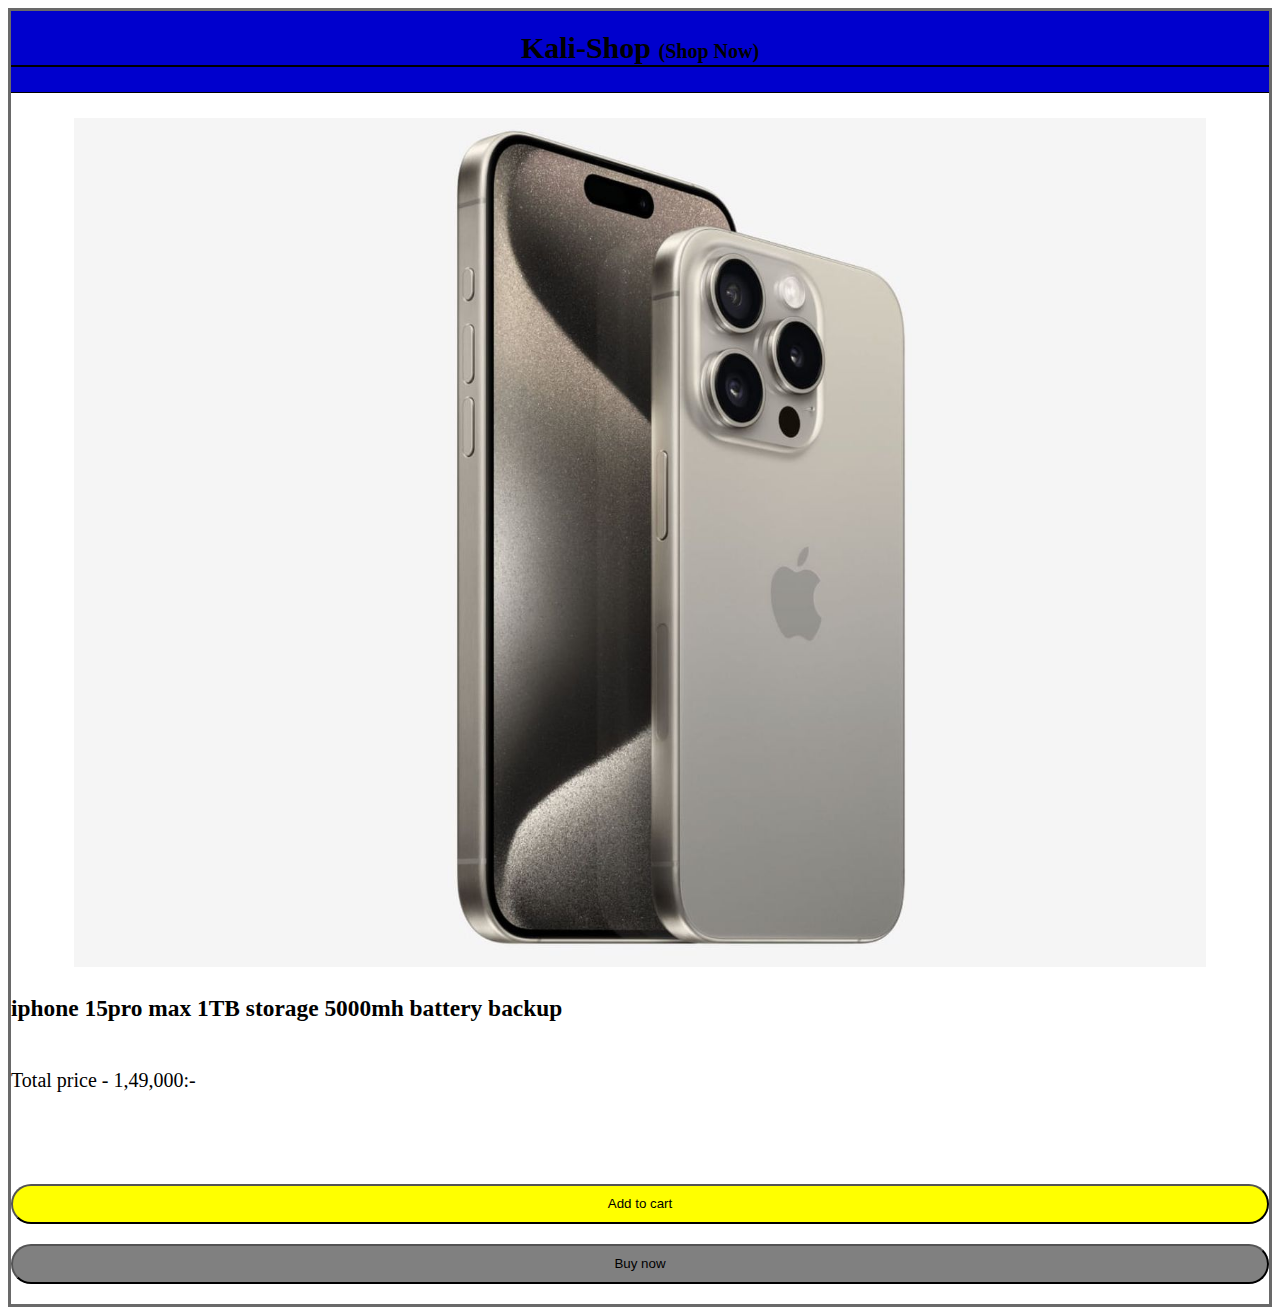
<file: index.html>
<!DOCTYPE html>
<html lang="en">
<head>
  <meta charset="UTF-8">
  <meta http-equiv="X-UA-Compatible" content="IE=Edge">
  <meta name="viewport" content="width=device-width, initial-scale=1">

  <title>HTML</title>
  
  <!-- HTML -->
  

  <!-- Custom Styles -->
  <link rel="stylesheet" href="style.css">
</head>

<body>
    <div class="object">
<center>
  <div class="logo">
    
    <h2>Kali-Shop 
    
    <spen class="l">(Shop Now)</spen>
    
    </h2>
    
  </div>
    
</center>
    <center>
      
    
    <div class="img">
      
      <img src="logo.jpg" alt="">
      
      
    </div>
    
    
 
    
    
        </center>

    <h3>iphone 15pro max 1TB storage 5000mh battery backup</h3>
  <br>
  <span> Total price - 1,49,000:-</span>
  <br>
  <br>
  <br>
  <br>
  <br>
  <button class="add" id="add" type="submit" onclick="add()">Add to cart</button>
  <button type="submit" class="buy" id="buy" onclick="buy()">Buy now</button>
  </div>
  <script src="main.js"></script>
 
  
</body>
</html>
</file>
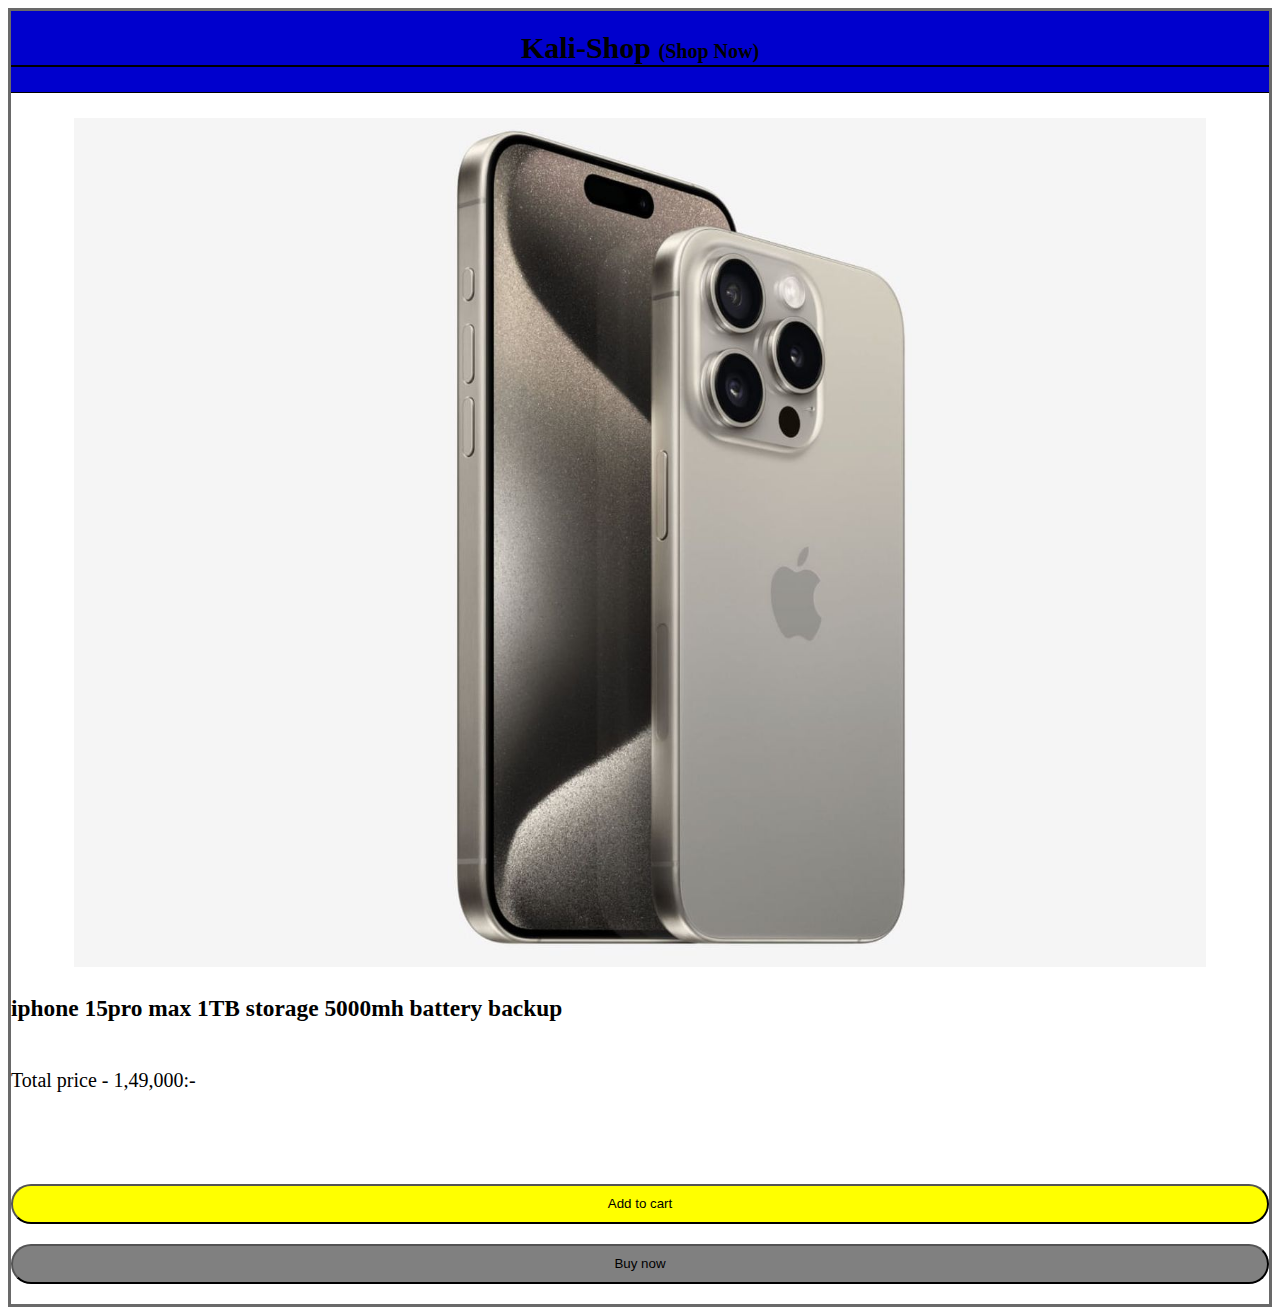
<file: i.html>
<!DOCTYPE html>
<html lang="en">
<head>
  <meta charset="UTF-8">
  <meta http-equiv="X-UA-Compatible" content="IE=Edge">
  <meta name="viewport" content="width=device-width, initial-scale=1">

  <title>HTML</title>
  
  <!-- HTML -->
  

  <!-- Custom Styles -->
  <link rel="stylesheet" href="style.css">
</head>

<body>
    <div class="object">
<center>
  <div class="logo">
    
    <h2>Kali-Shop 
    
    <spen class="l">(Shop Now)</spen>
    
    </h2>
    
  </div>
    
</center>
    <center>
      
    
    <div class="img">
      
      <img src="logo.jpg" alt="">
      
      
    </div>
    
    
 
    
    
        </center>

    <h3>iphone 15pro max 1TB storage 5000mh battery backup</h3>
  <br>
  <span> Total price - 1,49,000:-</span>
  <br>
  <br>
  <br>
  <br>
  <br>
  <button class="add" id="add" type="submit" onclick="add()">Add to cart</button>
  <button type="submit" class="buy" id="buy" onclick="buy()">Buy now</button>
  </div>
  <script src="main.js"></script>
 
  
</body>
</html>
</file>
<file: style.css>
body {
    font-size: 15pt;
}
.object{
  border: 3px dimgray solid;
  text-align: justify;
}
.add{
  width: 100%;
  height: 40px;
  background-color: yellow;
  border-radius: 20px;
}
.buy{
  width: 100%;
  height: 40px;
background-color: gray;
  border-radius: 20px;
  
}
button{
  margin-bottom: 20px;
}
.l{
  font-size:20px;
  
}
.logo{
  border-bottom: 1px #000 solid;
  background-color: mediumblue;
 position: relative;
 bottom: 25px;
 }
h2{
 padding-top: 20px;
 border-bottom: 2px black solid;
}
img{
  width: 90%;
}
</file>
